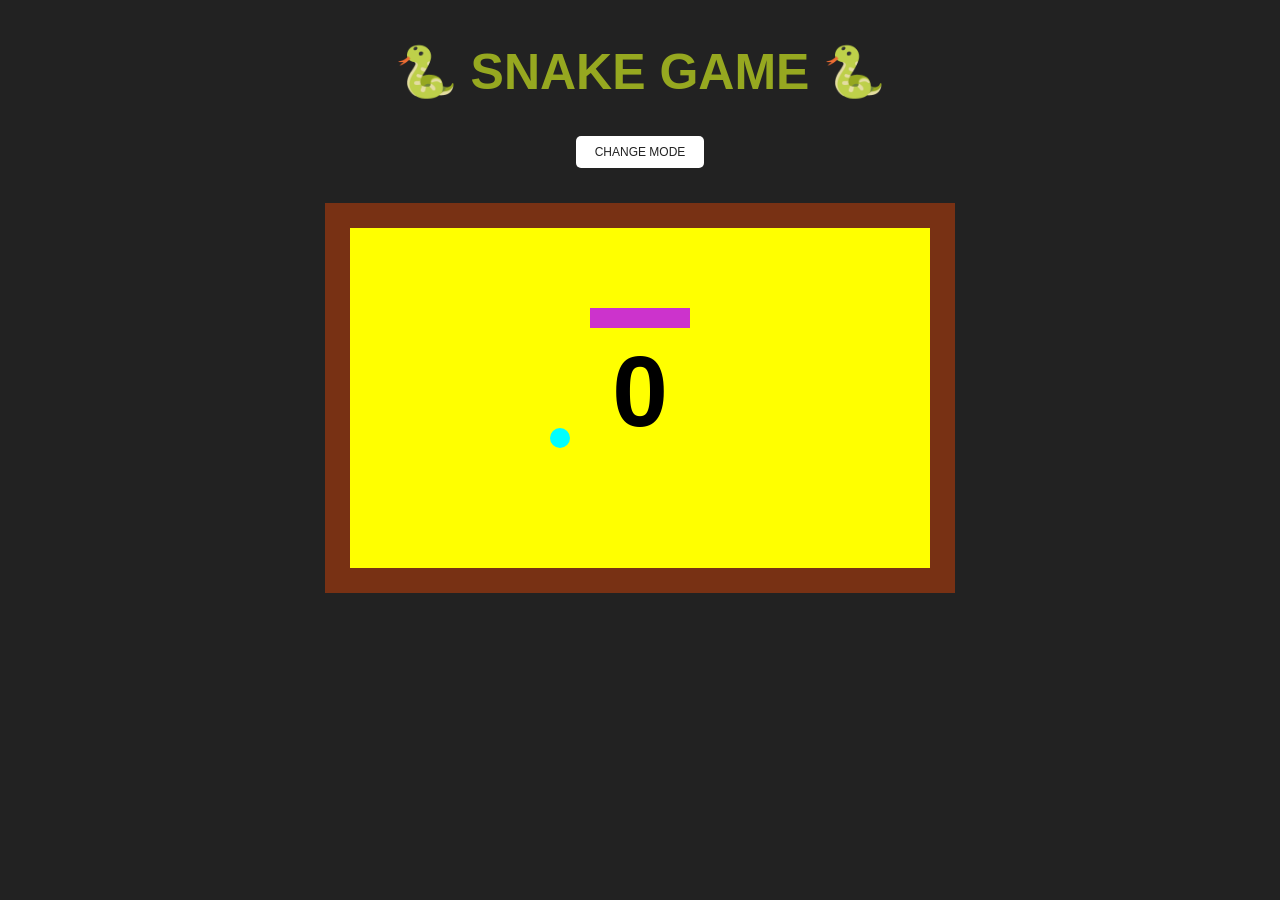
<file: example-deploy-files/snake-game-main/index.html>
<!DOCTYPE html>
<html lang="en">
    <head>
        <meta charset="UTF-8">
        <meta name="viewport" content="width=device-width, initial-scale=1.0">
        <link rel="stylesheet" href="src/css/stylesheet.css">
        <link rel="icon" href="src/img/favicon.ico">
        <title>SNAKE GAME</title>
    </head>
    <body>
        <h1>🐍 SNAKE GAME 🐍</h1>
        <div class="changeTheme">CHANGE MODE</div>
        <script src="src/js/mode.js"></script>
        <script type="module" src="src/js/script.js"></script>
    </body>
</html>
</file>
<file: example-deploy-files/snake-game-main/src/css/stylesheet.css>
:root {
    --background-color-and-button-text: #222;
    --background-button: #fff;
    --invert: 100%;
}

body {
    background-color: var(--background-color-and-button-text);
    display: flex;
    align-items: center;
    flex-direction: column;
}

h1 {
    font-size: 50px;
    font-family: sans-serif;
    text-align: center;
    margin: 35px auto;
    color: #96a820ff;
}

canvas {
    filter: invert(var(--invert));
}

.changeTheme {
    cursor: pointer;
    width: 128px;
    height: 32px;
    background: var(--background-button);
    color: var(--background-color-and-button-text);
    font-size: 12px;
    font-family: sans-serif;
    border-radius: 5px;
    display: flex;
    justify-content: center;
    align-items: center;
}
</file>
